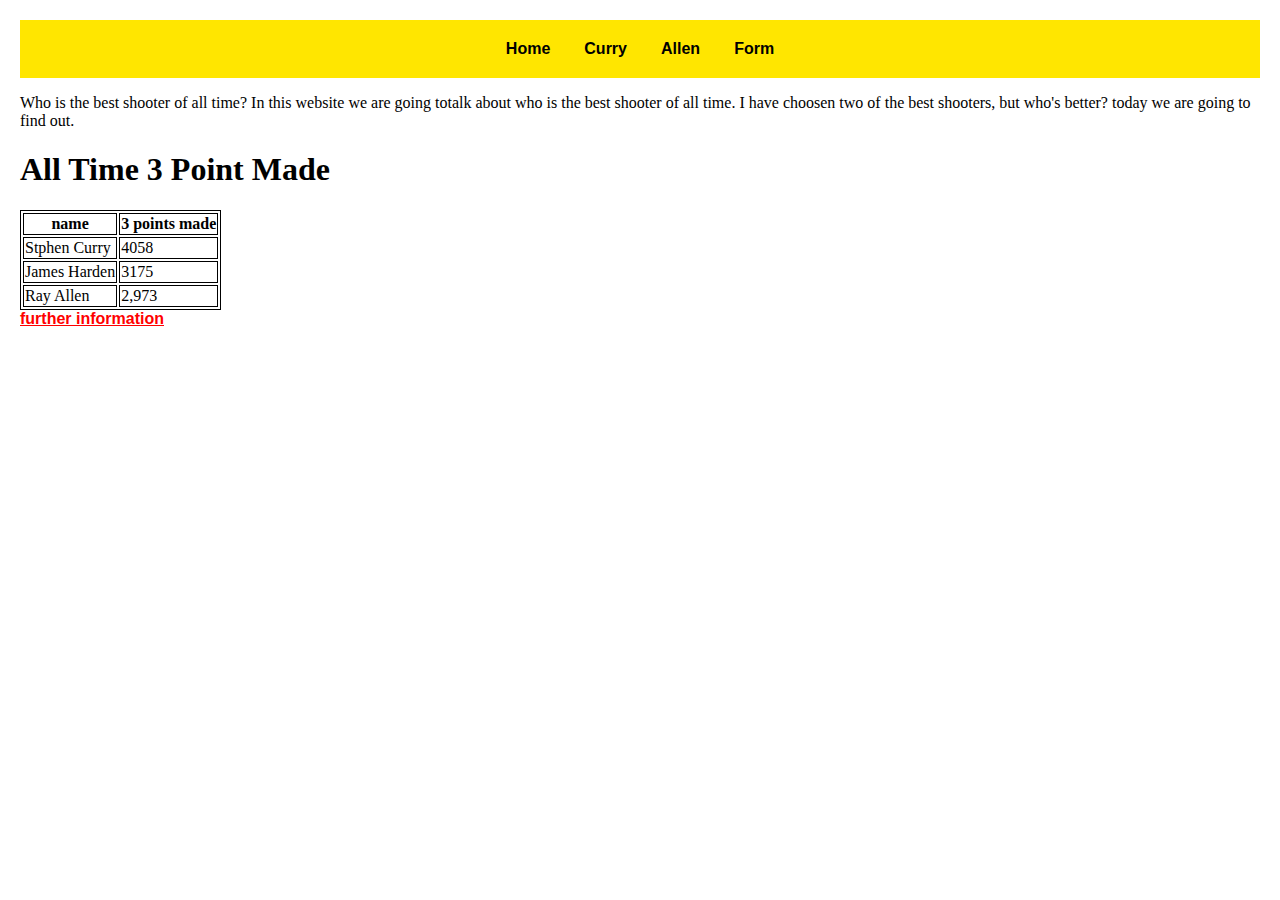
<file: index.html>
<!DOCTYPE html>
<html>
    <head>
        <title> Best Shooter of All Time</title>
        <link rel="stylesheet" type="text/css" href="style.css">
        <meta name="viewport" content="width=device-width, initial-scale=1.0">
    </head>
    <body>

         <div class="navbar">
    <a href="index.html">Home</a>
    <a href="curry.html">Curry</a>
    <a href="allen.html">Allen</a>
    <a href="form.html">Form</a>
  </div>

       <p>Who is the best shooter of all time? In this website we are going totalk about who is the best shooter of all time. I have choosen two of the best shooters, but who's better? today we are going to find out.</p>

       <h1>All Time 3 Point Made</h1>

       <table>
        <tr>
            <th>name</th>
            <th>3 points made</th>
        </tr>
        <tr>
            <td>Stphen Curry</td>
            <td>4058</td>
        </tr>
        <tr>
            <td>James Harden</td>
            <td>3175</td>
        </tr>
        <tr>
            <td>Ray Allen</td>
            <td>2,973</td>
        </tr>

       </table>
       <div class="link">
       <a href="https://www.statmuse.com/nba/ask?q=nba+players+all-time+leaders+in+total+3+pointers">further information</a>
       </div>

         
    </body>
</html>
</file>
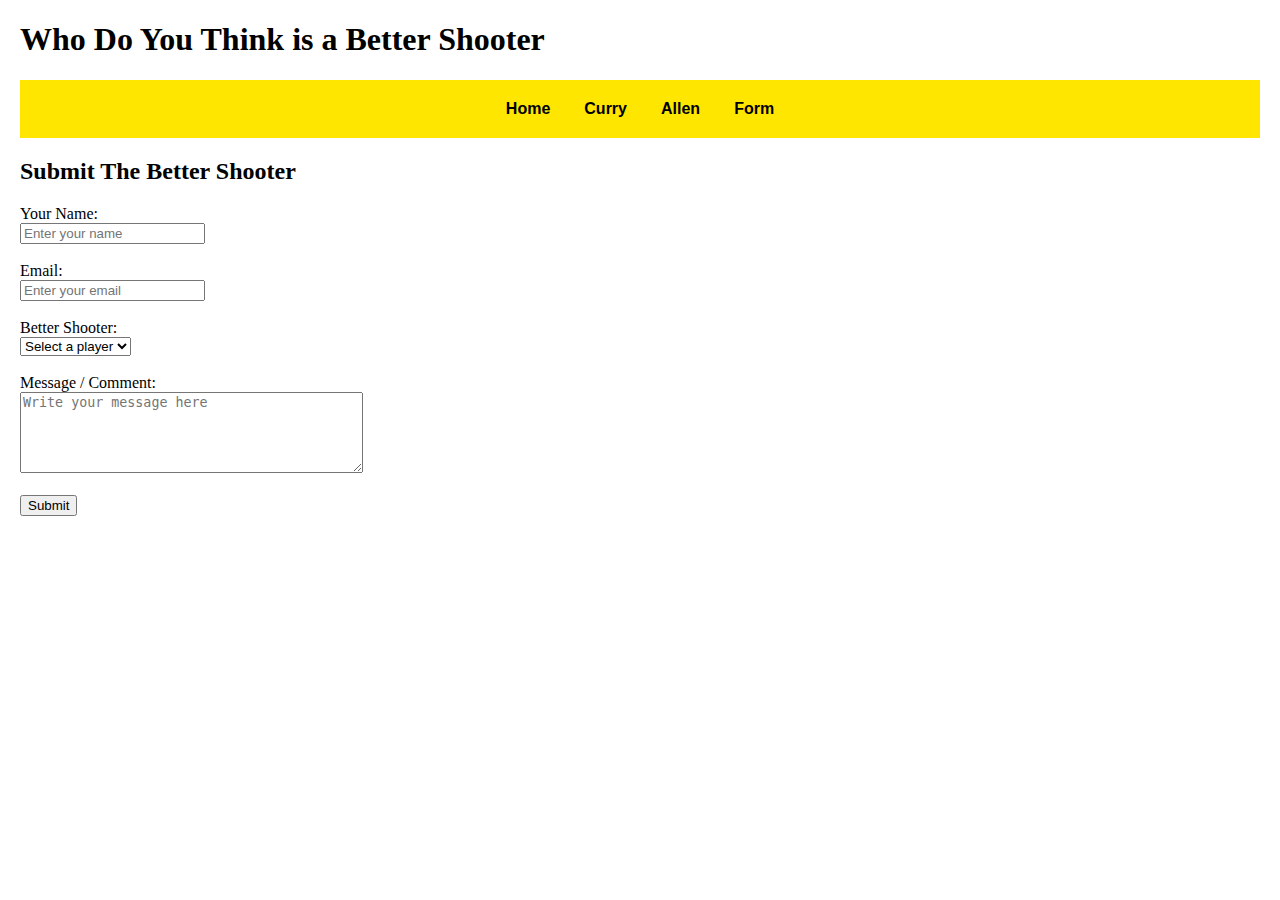
<file: form.html>
<!DOCTYPE html>
<html>
<head>
   <meta name="viewport" content="width=device-width, initial-scale=1.0">
  <title>Who DO You Think is Better?</title>
  <link rel="stylesheet" href="style.css">
</head>
<body>
  <header>
    <h1>Who Do You Think is a Better Shooter</h1>
   <div class="navbar">
    <a href="index.html">Home</a>
    <a href="curry.html">Curry</a>
    <a href="allen.html">Allen</a>
    <a href="form.html">Form</a>
  </div>
  </header>

  <section>
    <h2>Submit The Better Shooter</h2>
    <form action="submission.html" method="POST">
      <label for="name">Your Name:</label><br>
      <input type="text" id="name" name="name" placeholder="Enter your name" required><br><br>

      <label for="email">Email:</label><br>
      <input type="email" id="email" name="email" placeholder="Enter your email" required><br><br>

      <label for="player">Better Shooter:</label><br>
    <select id="player" name="player" required>
    <option value="">Select a player</option>
    <option value="curry">Stephen Curry</option>
    <option value="allen">Ray Allen</option>
    </select><br><br>
    
      <label for="message">Message / Comment:</label><br>
      <textarea id="message" name="message" rows="5" cols="40" placeholder="Write your message here"></textarea><br><br>

      <input type="submit" value="Submit">
    </form>
  </section>
</body>
</html>
</file>
<file: style.css>
.navbar {
  background-color: rgb(255, 230, 0);   
  padding: 20px;             
  text-align: center;     
}

.navbar a {
  color: #000000;                 
  text-decoration: none;     
  margin: 0 15px;            
  font-family: Arial, sans-serif;
  font-weight: bold;
}

.navbar a:hover {
  color: rgb(206, 0, 0);              
}

body {
  margin: 20px;
}
table, th, td {
  border:1px solid black;
}

@media screen and (max-width: 600px){
    
    .column {
        width: 100%;
    }
  }    

  .link a {
    color: red;
     font-family: Arial, sans-serif;
     font-weight: bold;
  }
  
  .link a:hover {
    color: darkgreen;
  }
</file>
